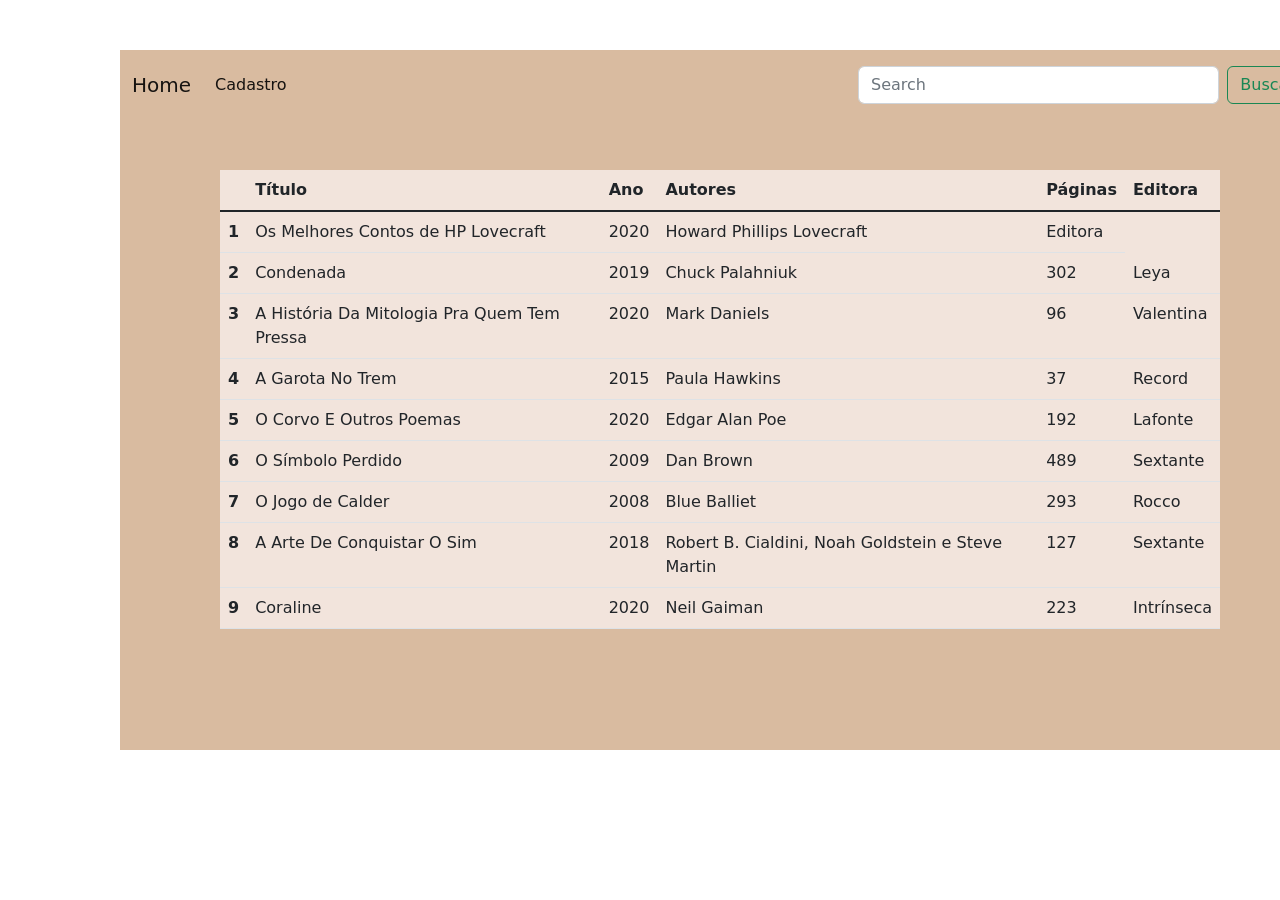
<file: index.html>
<!DOCTYPE html>
<html lang="en">
<head>
  <meta charset="UTF-8">
  <meta http-equiv="X-UA-Compatible" content="IE=edge">
  <meta name="viewport" content="width=device-width, initial-scale=1.0">
  <link rel="stylesheet" href="bootstrap.css">
  <link rel="stylesheet" href="style.css">
  <title>Biblioteca</title>
</head>
<body>

<div class="today">

    <!-- Navbar -->
    <nav class="navbar navbar-expand-lg bg-body-tertiary nav">
      <div class="container-fluid">
        <a class="navbar-brand" href="#">Home</a>
        <button class="navbar-toggler" type="button" data-bs-toggle="collapse" data-bs-target="#navbarSupportedContent" aria-controls="navbarSupportedContent" aria-expanded="false" aria-label="Toggle navigation">
          <span class="navbar-toggler-icon"></span>
        </button>
        <div class="collapse navbar-collapse" id="navbarSupportedContent">
          <ul class="navbar-nav me-auto mb-2 mb-lg-0">
            <li class="nav-item">
              <a class="nav-link active" aria-current="page" href="cadastro.html">Cadastro</a>
            </li>
          </ul>
          <form class="d-flex search" role="search">
            <input class="form-control me-2" type="search" placeholder="Search" aria-label="Search">
            <button class="btn btn-outline-success" type="submit">Buscar</button>
          </form>
        </div>
      </div>
    </nav>

  <div class="center">
    
    <table class="table">
      <thead>
        <tr>
          <th scope="col"></th>
          <th scope="col">Título</th>
          <th scope="col">Ano</th>
          <th scope="col">Autores</th>
          <th scope="col">Páginas</th>
          <th scope="col">Editora</th>
        </tr>
      </thead>
          <tbody class="table-group-divider">
        <tr>
          <th scope="row">1</th>
          <td>Os Melhores Contos de HP Lovecraft</td>
          <td>2020</td>
          <td>Howard Phillips Lovecraft</td>
          <td>Editora</td>
        </tr>
        <tr>
          <th scope="row">2</th>
          <td>Condenada</td>
          <td>2019</td>
          <td>Chuck Palahniuk</td>
          <td>302</td>
          <td>Leya</td>
        </tr>
        <tr>
          <th scope="row">3</th>
          <td>A História Da Mitologia Pra Quem Tem Pressa</td>
          <td>2020</td>
          <td>Mark Daniels</td>
          <td>96</td>
          <td>Valentina</td>
        </tr>
        <tr>
        <th scope="row">4</th>
          <td>A Garota No Trem</td>
          <td>2015</td>
          <td>Paula Hawkins</td>
          <td>37</td>
          <td>Record</td>
        </tr>
        <tr>
          <th scope="row">5</th>
          <td>O Corvo E Outros Poemas</td>
          <td>2020</td>
          <td>Edgar Alan Poe</td>
          <td>192</td>
          <td>Lafonte</td>
        </tr>
        <tr>
          <th scope="row">6</th>
          <td>O Símbolo Perdido</td>
          <td>2009</td>
          <td>Dan Brown</td>
          <td>489</td>
          <td>Sextante</td>
        </tr>
        <tr>
          <th scope="row">7</th>
          <td>O Jogo de Calder</td>
          <td>2008</td>
          <td>Blue Balliet</td>
          <td>293</td>
          <td>Rocco</td>
        </tr>
        <tr>
          <th scope="row">8</th>
          <td>A Arte De Conquistar O Sim</td>
          <td>2018</td>
          <td>Robert B. Cialdini, Noah Goldstein e Steve Martin</td>
          <td>127</td>
          <td>Sextante</td>
        </tr>
        <tr>
          <th scope="row">9</th>
          <td>Coraline</td>
          <td>2020</td>
          <td>Neil Gaiman</td>
          <td>223</td>
          <td>Intrínseca</td>
        </tr>
      </tbody>
    </table>
  </div>
  
  
 </div>

  <!-- Bootstrap JavaScript Libraries -->
 <script src="https://cdn.jsdelivr.net/npm/@popperjs/core@2.11.5/dist/umd/popper.min.js"
 integrity="sha384-Xe+8cL9oJa6tN/veChSP7q+mnSPaj5Bcu9mPX5F5xIGE0DVittaqT5lorf0EI7Vk" crossorigin="anonymous">
</script>

<script src="https://cdn.jsdelivr.net/npm/bootstrap@5.2.0/dist/js/bootstrap.min.js"
 integrity="sha384-ODmDIVzN+pFdexxHEHFBQH3/9/vQ9uori45z4JjnFsRydbmQbmL5t1tQ0culUzyK" crossorigin="anonymous">
</script>

</body>
</html>
</body>
</html>
</file>
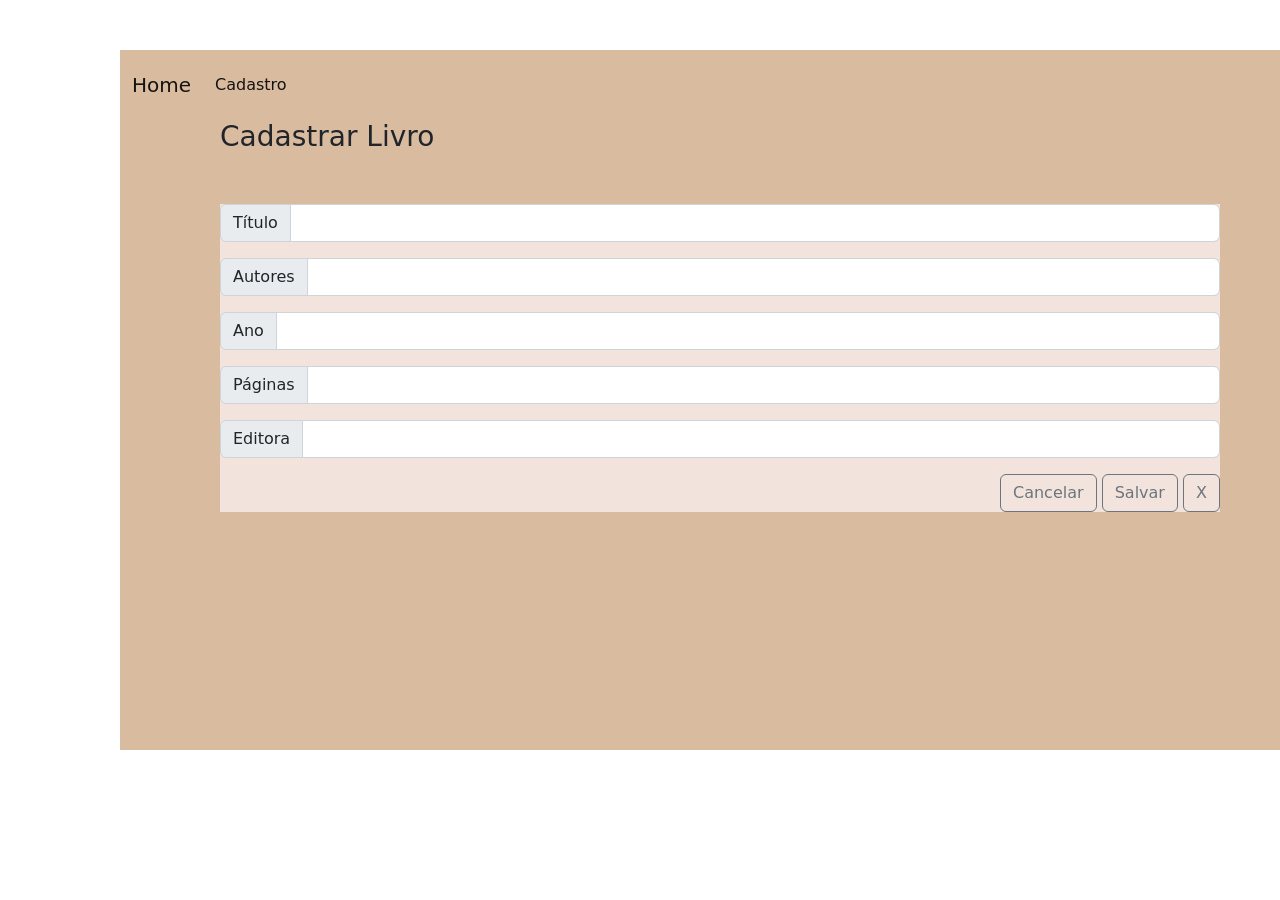
<file: cadastro.html>
<!DOCTYPE html>
<html lang="en">
<head>
    <meta charset="UTF-8">
    <meta http-equiv="X-UA-Compatible" content="IE=edge">
    <meta name="viewport" content="width=device-width, initial-scale=1.0">
    <link rel="stylesheet" href="bootstrap.css">
    <link rel="stylesheet" href="style.css">
    <title>Cadastro</title>
</head>
<body>

<div class="today">

    <!-- Navbar -->
    <nav class="navbar navbar-expand-lg bg-body-tertiary nav">
        <div class="container-fluid">
          <a class="navbar-brand" href="index.html">Home</a>
          <button class="navbar-toggler" type="button" data-bs-toggle="collapse" data-bs-target="#navbarNav" aria-controls="navbarNav" aria-expanded="false" aria-label="Toggle navigation">
            <span class="navbar-toggler-icon"></span>
          </button>
          <div class="collapse navbar-collapse" id="navbarNav">
            <ul class="navbar-nav">
              <li class="nav-item">
                <a class="nav-link active" aria-current="page" href="#">Cadastro</a>
              </li>
            </ul>
          </div>
        </div>
      </nav>
      
      <h3 id="texto">Cadastrar Livro</h3>
      
      
       <!-- Input -->
      <div class="center">             
      <div class="input-group mb-3 ">
        <span class="input-group-text" id="inputGroup-sizing-default">Título</span>
        <input type="text" class="form-control" aria-label="Sizing example input" aria-describedby="inputGroup-sizing-default">
      </div>
      
      <div class="input-group mb-3 inputdistance">
        <span class="input-group-text" id="inputGroup-sizing-default">Autores</span>
        <input type="text" class="form-control" aria-label="Sizing example input" aria-describedby="inputGroup-sizing-default">
      </div>
      
      <div class="input-group mb-3">
        <span class="input-group-text" id="inputGroup-sizing-default">Ano</span>
        <input type="text" class="form-control" aria-label="Sizing example input" aria-describedby="inputGroup-sizing-default">
      </div>

      <div class="input-group mb-3">
        <span class="input-group-text" id="inputGroup-sizing-default">Páginas</span>
        <input type="text" class="form-control" aria-label="Sizing example input" aria-describedby="inputGroup-sizing-default">
      </div>

     <div class="input-group mb-3">
        <span class="input-group-text" id="inputGroup-sizing-default">Editora</span>
        <input type="text" class="form-control" aria-label="Sizing example input" aria-describedby="inputGroup-sizing-default">
      </div>
      
      
      <div class="buttons">
      <button type="button" class="btn btn-outline-secondary">Cancelar</button>
      <button type="button" class="btn btn-outline-secondary">Salvar</button>
      <button type="button" class="btn btn-outline-secondary">X</button>
      </div>

      </div>

    </div>
</body>
</html>
</file>
<file: style.css>
.today{
    background-color: #D9BBA0;
    width: 1200px;
    height: 700px;
    margin-left: 120px;
    margin-top: 50px;
}
.center{
    background-color: #F2E4DC;
    width: 1000px;
    margin-left: 100px;
    margin-top: 50px;
}
.inputdistance{
    margin-top: 10px;
}
.buttons{
    margin-left: 780px;
}
.pagination{
    margin-left: 460px;
}
.nav{
    height: 70px;
}
.search{
    width: 450px;
}
#texto{
    margin-left: 100px;
}
</file>
